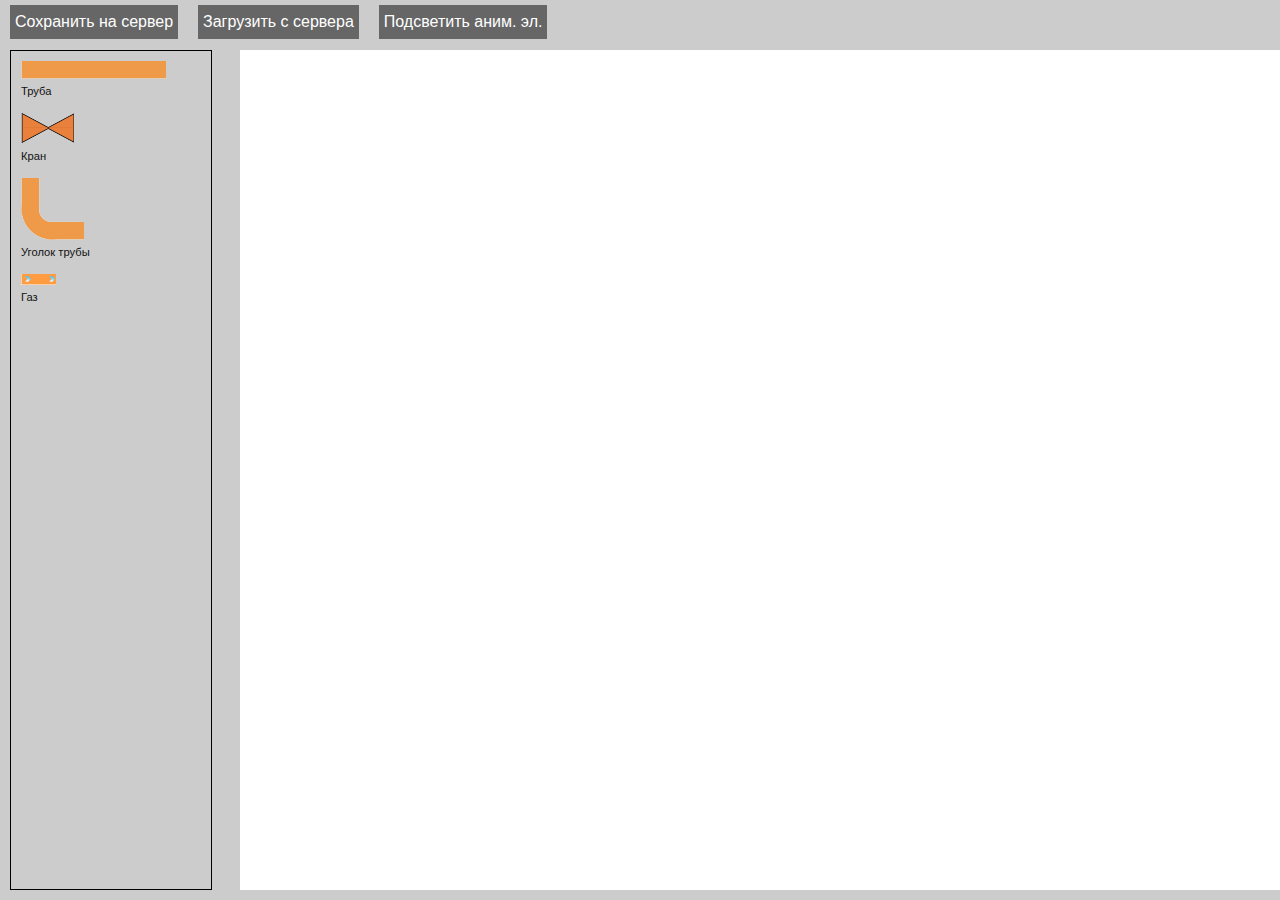
<file: web/editor.html>
<!DOCTYPE HTML PUBLIC "-//W3C//DTD HTML 4.01 Transitional//EN" "http://www.w3.org/TR/html4/loose.dtd">
<html>
	<head>
		<title>Редактор схем</title>
		<meta http-equiv="Content-Type" content="text/html; charset=UTF-8"/>
		<link rel="stylesheet" type="text/css" href="style.css" />
		<!--link rel="stylesheet" type="text/css" href="css/jquery.contextMenu.css" /-->
		<link rel="stylesheet" type="text/css" href="css/jquery.contextMenu-1.css" />
		
		<script type="text/javascript" src="jquery-1.8.2.js"></script>
		<script type="text/javascript" src="jquery-ui-1.8.24.custom.min.js"></script>
		<!--script type="text/javascript" src="jquery.contextMenu.js"></script-->
		<script type="text/javascript" src="jquery.contextMenu-1.js"></script>
		<script type="text/javascript" src="jquery.json-2.3.js"></script>
		<script type="text/javascript" src="jquery.urldecoder.js"></script>

		<script type="text/javascript" src="pipe-observable.js"></script>
		<script type="text/javascript" src="pipe-draggable-plugin.js"></script>
		<script type="text/javascript" src="StateManager.js"></script>
		<script type="text/javascript" src="PartPrototypesManager.js"></script>
		<script type="text/javascript" src="Schema.js"></script>


		<script type="text/javascript">

			var createPrototypeElement = function(partPrototype) {
				var prototypePanel = $('<div class="prototypePanel"/>');
				prototypePanel.appendTo($("#prototypePanel"));
				prototypePanel.load('prototypePanel.html', function() {
					prototypePanel.find("img").attr("src", partPrototype.getDefaultState().img);
					prototypePanel.find(".name").text(partPrototype.name);
				});
				prototypePanel.click(function() {
					schema.getCreatePartByPrototypeId(partPrototype.id);
				});
			}

			////
			// Сформируем правила загрузки приложения.
			$(document).ready(function() {
				// Название схемы берем из параметров урла.
				var schemaFile = "main.json";
				var res = $.url.parse(document.URL);
				if (!res.params)
					res.params = {};
				if (res.params.file)
					schemaFile = res.params.file;

				var schemaLoaded = function() {
				};

				var partInited = function(part) {
					$(part.element).pipeDraggable({
						up: function() {
							$(this).removeClass("rotate90");
							$(this).removeClass("rotate180");
							$(this).removeClass("rotate270");

							part.setPosition($(this).position());
						}
					});
				};

				var prototypeLoaded = function() {

					// После загрузки прототипов, загружаем схему.
					schema = new Pipe.Schema($("#schema"), schemaFile);
					schema.onLoaded = schemaLoaded;
					schema.onPartInited = partInited;

					// Отображаем список прототипов.
					$.each(Pipe.PartPrototypesManager.getPartPrototypes(), function(index, prototype) {
						createPrototypeElement(prototype);
					});
				};


				Pipe.PartPrototypesManager.onLoaded = prototypeLoaded;
				Pipe.PartPrototypesManager.init();

				$.contextMenu({
					selector: '.part',
					callback: function(key, options) {
						var part = options.$trigger.data("part");
						if (key == "named") {
							var res = window.prompt("Укажите id детали", part.id);
							if (res !== null)
								part.id = res;
						} else if(key == "action") {
							res = window.prompt("Укажите действие", part.action);
							if (res !== null)
								part.action = res;
						} else if(key == "rotCW") {
							part.rotateCW();
						} else if(key == "rotCCW") {
							part.rotateCCW();
 						} else if(key == "remove") {
							part.remove();
						}

					},
					items: {
						"named" : {name: "ID"},
						"action": {name: "Action"},
						"rotCW" : {name: "Rotate CW"},
						"rotCCW": {name: "Rotate CCW"},
						"sep1"  : "---------",
						"remove": {name: "Remove"}
					}
				});

				// Сохранение даных на сервер.
				$("#saveButton").click(function(){
					res = window.prompt("Укажите действие", schemaFile);
					if (res === null)
						return;

					var data = $.toJSON(schema.getState());
					$.ajax({
						type: "POST",
						url: "data.php?action=save&file="+res,
						data: data
					}).done(function(data) {
						alert("Сервер вернул: "+data);
					});
					//console.log($.toJSON(Pipe.Schema.getState()));
				});
				// Загрузка данных пока не реализована.
				$("#loadButton").click(function(){
					alert("Метод загрузки данных не прописан, для загрузки данных просто обновите страницу (F5).");
				});
			});

		</script>

	</head>
	<body>
		<div id="page">
			<div id="buttonPanel">
				<div id="saveButton" class="button">Сохранить на сервер</div>
				<div id="loadButton" class="button">Загрузить с сервера</div>
				<div id="select" class="button">Подсветить аним. эл.</div>
			</div>
			<div id="prototypePanel"></div>
			<div id="schema" class="schemaEditor"></div>
		</div>
	</body>
</html>
</file>
<file: web/style.css>
html,body {
	height: 100%;
	margin: 0;
	padding: 0;
	font: 12pt/18pt 'Helvetica Neue',Arial,Helvetica, sans-serif;
	line-height: 18pt;
	color: #111;
	background-color: #ccc;
}

* html #page {
	height: 100%;
}

#page {
	position: relative;
	min-height: 100%;
	height: 100%;
	max-height: 100%;
}

#prototypePanel {
	float: left;
	width: 200px;
	top: 40px;
	bottom: 0px;
	position: absolute;
	border: 1px black solid;
	margin: 10px;
}

.schemaWindow {
	position: absolute;
	background-color: #fff;
	box-shadow: 0 0 10px;
}

.schema {
	position: relative;
	background-color: #fff;
	background-repeat: no-repeat;
}

#schema {
	background-color: #fff;
	background-repeat: no-repeat;
}

.schemaEditor {
	position: absolute;
	width:  100%;
	top: 40px;
	bottom: 0px;
	left: 230px;
	margin: 10px;
}

.part {
	position: absolute;
}

.unselectable {
	-webkit-touch-callout: none;
	-webkit-user-select: none;
	-khtml-user-select: none;
	-moz-user-select: none;
	-ms-user-select: none;
	user-select: none;
}

.mycontainer4:hover {
	transform:translate(-50px,-25px);
	-webkit-transform:translate(-50px,-25px);
	-moz-transform:translate(-50px,-25px);
	-o-transform:translate(-50px,-25px);
}

.rotate90 {
	transform:rotate(90deg);
	-webkit-transform:rotate(90deg);
	-moz-transform:rotate(90deg);
	-o-transform:rotate(90deg);
}
.rotate180 {
	transform:rotate(180deg);
	-webkit-transform:rotate(180deg);
	-moz-transform:rotate(180deg);
	-o-transform:rotate(180deg);
}
.rotate270 {
	transform:rotate(270deg);
	-webkit-transform:rotate(270deg);
	-moz-transform:rotate(270deg);
	-o-transform:rotate(270deg);
}

/**
	Стили кнопок на панели.
*/
#buttonPanel .button {
	float: left;
	margin: 5px 10px 5px 10px;
	cursor: pointer;
	color: #fff;
	background-color: #666;
	padding: 5px;
}

/**
	Стили прототипов в редакторе.
*/
.prototypePanel {
	margin: 10px;
}

.prototypePanel img {

}

.prototypePanel .name {
	font-size: 0.7em;
}
</file>
